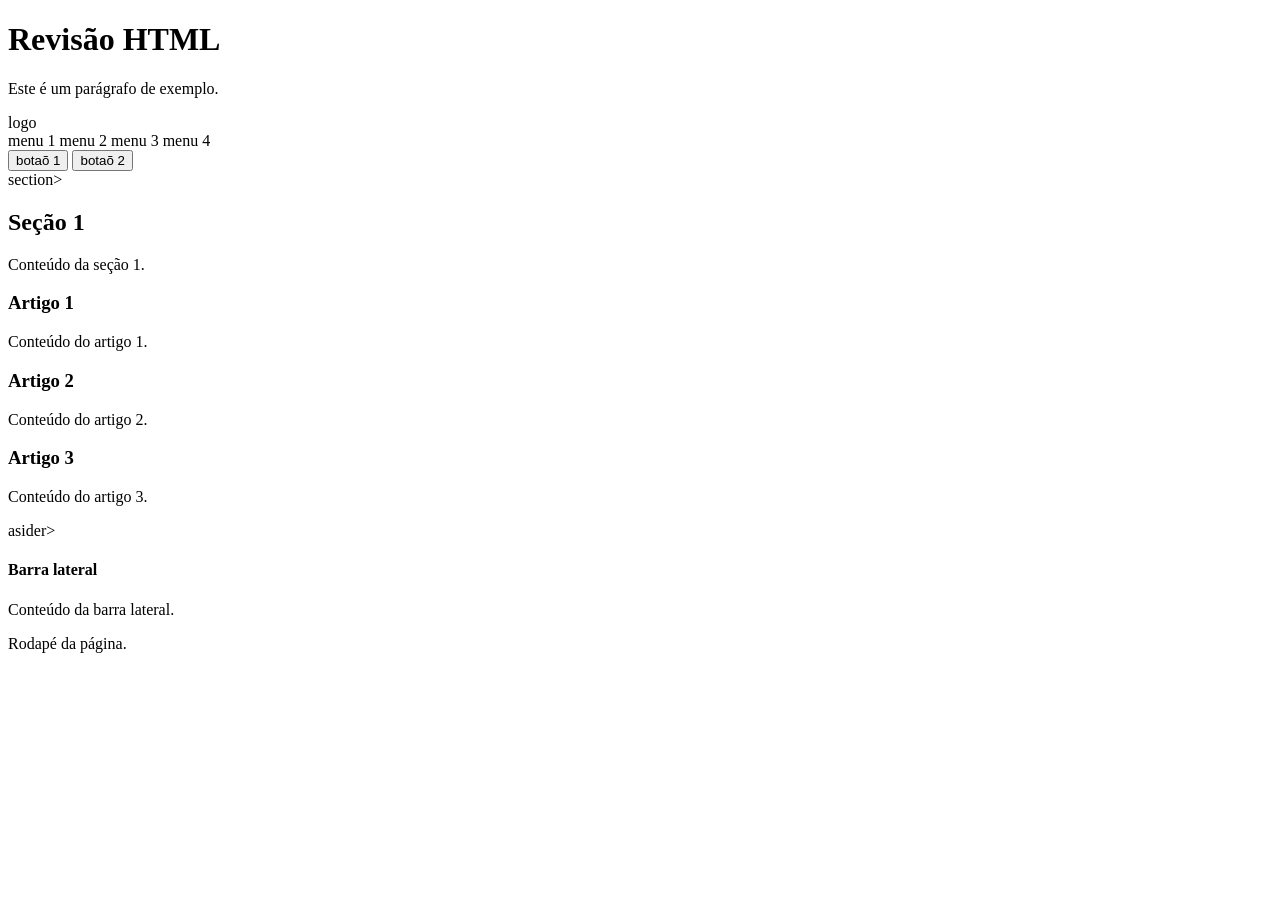
<file: html/index.html>
<!DOCTYPE html>
<html lang="en">
<head>
    <meta charset="UTF-8">
    <meta name="viewport" content="width=device-width, initial-scale=1.0">
    <title>revisão html</title>
</head>
<body> 
    <h1>Revisão HTML</h1>
    <p>Este é um parágrafo de exemplo.</p>

<!-- estrutura semantica da página -->
    <header>
        logo
         <nav>
            menu 1
            menu 2
            menu 3  
            menu 4
         </nav>

         <div>  
            <button>botaõ 1</button>
            <button>botaõ 2 </button>
        </div>
    </header>

    
    <main>
        section>
            <h2>Seção 1</h2>
            <p>Conteúdo da seção 1.</p>
        </section>

        <article>
            <h3>Artigo 1</h3>
            <p>Conteúdo do artigo 1.</p>
        </article>
        <article>
            <h3>Artigo 2</h3>
            <p>Conteúdo do artigo 2.</p>
        </article>
        <article>
            <h3>Artigo 3</h3>
            <p>Conteúdo do artigo 3.</p>
        </article>

    </main>
      asider>
        <h4>Barra lateral</h4>
        <p>Conteúdo da barra lateral.</p>


    <footer>
        <p>Rodapé da página.</p>
    </footer>
    
</body>
</html>
</file>
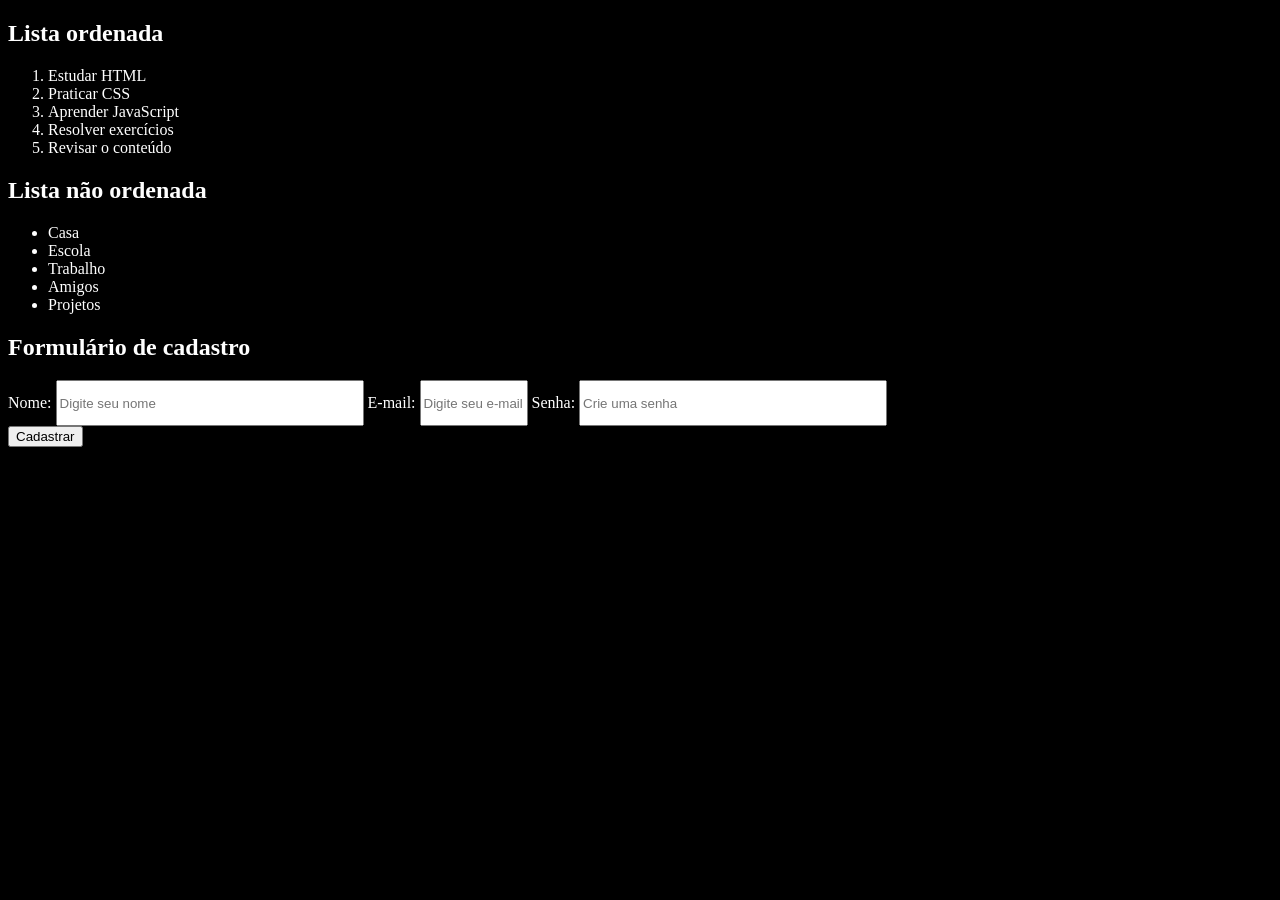
<file: css/main.html>
<!DOCTYPE html>
<html lang="pt-BR">
<head>
    <meta charset="UTF-8">
    <meta name="viewport" content="width=device-width, initial-scale=1.0">
    <link rel="stylesheet" href="main.css">
    <title>Listas e Cadastro</title>
</head>
<body>
    <main>
        <section>
            <h2>Lista ordenada</h2>
            <ol>
                <li>Estudar HTML</li>
                <li>Praticar CSS</li>
                <li>Aprender JavaScript</li>
                <li>Resolver exercícios</li>
                <li>Revisar o conteúdo</li>
            </ol>
        </section>

        <section>
            <h2>Lista não ordenada</h2>
            <ul>
                <li>Casa</li>
                <li>Escola</li>
                <li>Trabalho</li>
                <li>Amigos</li>
                <li>Projetos</li>
            </ul>
        </section>

        <section>
            <h2>Formulário de cadastro</h2>
            <form>
                <label>Nome:</label>
                <input class="formulario"  type="text" placeholder="Digite seu nome">

                <label for="email">E-mail:</label>
                <input class="formulario" type="email" id="email" placeholder="Digite seu e-mail">

                <label>Senha:</label>
                <input class="formulario" type="password" placeholder="Crie uma senha">
                    <br>
                <button  type="submit">Cadastrar</button>
            </form>
        </section>
    </main>
</body>
</html>
</file>
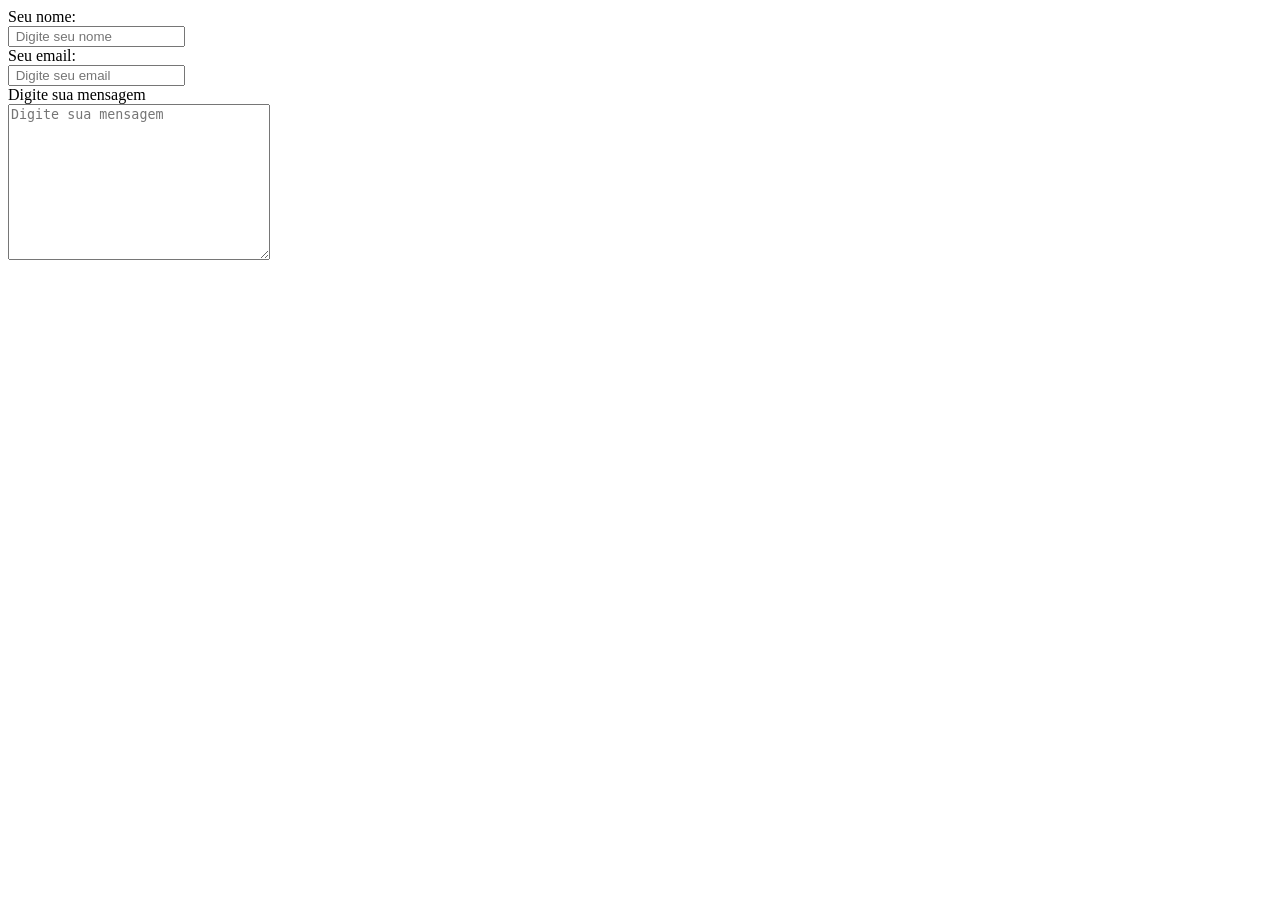
<file: html/forms.html>
<!DOCTYPE html>
<html lang="en">
<head>
    <meta charset="UTF-8">
    <meta name="viewport" content="width=device-width, initial-scale=1.0">
    <title>Document</title>
</head>
<body>
    
<!-- 
 Formularios  
 

O for="campo-nome" no label diz: "eu sou rótulo de quem?"
O id="campo-nome" no input diz: "eu sou esse campo"
 
-->

    <form action="Cadastro">
        
    <div>
        <label for="name"> Seu nome: </label> <br>
        <input type="text" id="name" placeholder=" Digite seu nome ">
    </div>
    
    <div>
        <label for="email"> Seu email: </label> <br>
        <input type="email" id="email" placeholder=" Digite seu email ">
    </div>
    
    <div>
        <label for="mensagem">Digite sua mensagem</label> <br>
        <textarea name="mensagem" id="mensagem" cols="30" rows="10" placeholder="Digite sua mensagem"></textarea>
    </div>
    
    
    </form>
</body>
</html>
</file>
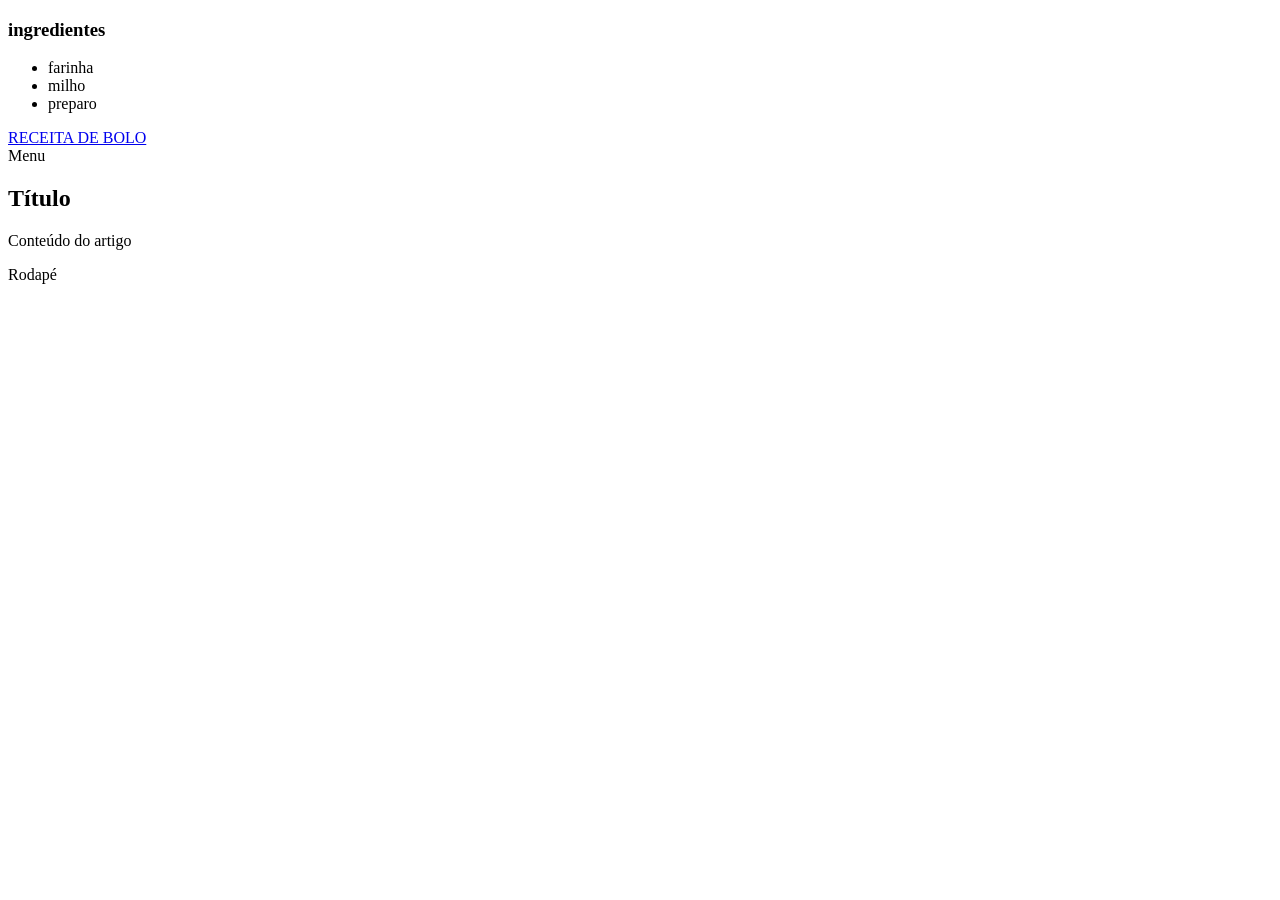
<file: html/Index2.html>
<!--imagens listas e links -->

<!DOCTYPE html>
<html lang="en">
<head>
    <meta charset="UTF-8">
    <meta name="viewport" content="width=device-width, initial-scale=1.0">
    <title>Document</title>
</head>
<body>
        <h3> ingredientes </h3>
        <ul>
            <li>farinha</li>
            <li>milho</li>
            <li>preparo</li>
        </ul>

        <a href="http://"> RECEITA DE BOLO</a>
    <!--imagens listas e links -->

</body>
</html>



<!--Estrutura semantica -->

<header>
  <nav>Menu</nav>
</header>

<main>
  <section>
    <article>
      <h2>Título</h2>
      <p>Conteúdo do artigo</p>
    </article>
  </section>
</main>

<footer>Rodapé</footer>
</file>
<file: css/main.css>
body{
    background-color: #000000;
    color: #ffffff;
}

/* colocando cores nos fundo  */



.formulario{
/* . Signidica selecionar classse # Signidica selecionar id  */     

height: 40px;
width: 300px;
}

#email{
    width: 100px;
    /* Quanto mais especifico ( mais fundo ) maior a prioridade */  
}
</file>
